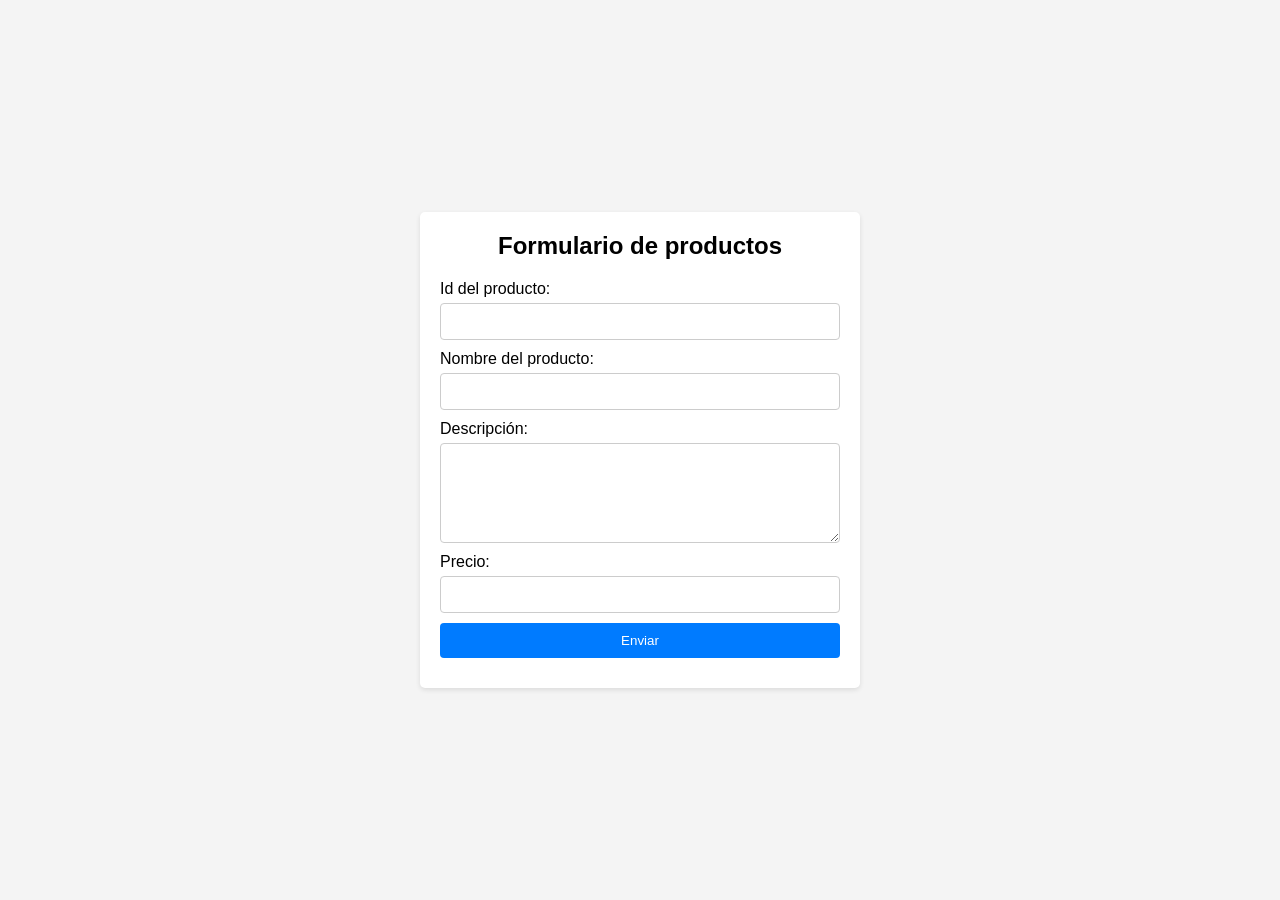
<file: src/main/resources/public/products.html>
<!DOCTYPE html>
<html lang="es">
<head>
    <meta charset="UTF-8">
    <meta name="viewport" content="width=device-width, initial-scale=1.0">
    <title>Formulario de productos</title>
    <link rel="stylesheet" href="css/productsStyles.css">
</head>
<body>
<div class="container">
    <h2>Formulario de productos</h2>
    <form action="/products" method="post">
        <label for="id">Id del producto:</label>
        <input type="text" id="id" name="id">
        <label for="name">Nombre del producto:</label>
        <input type="text" id="name" name="name">
        <label for="description">Descripción:</label>
        <textarea id="description" name="description"></textarea>
        <label for="price">Precio:</label>
        <input type="number" id="price" name="price" step="0.01">
        <button type="submit">Enviar</button>
    </form>
</div>
</body>
</html>
</file>
<file: src/main/resources/public/css/productsStyles.css>
body {
    font-family: Arial, sans-serif;
    background-color: #f4f4f4;
    margin: 0;
    padding: 0;
    display: flex;
    justify-content: center;
    align-items: center;
    height: 100vh;
}
.container {
    background-color: #fff;
    padding: 20px;
    border-radius: 5px;
    box-shadow: 0 2px 5px rgba(0, 0, 0, 0.1);
    width: 400px;
}
h2 {
    margin-top: 0;
    text-align: center;
}
form {
    display: flex;
    flex-direction: column;
}
label {
    margin-bottom: 5px;
}
input[type="text"],
textarea,
input[type="number"],
button {
    padding: 10px;
    margin-bottom: 10px;
    border: 1px solid #ccc;
    border-radius: 4px;
    box-sizing: border-box;
}
textarea {
    resize: vertical;
    min-height: 100px;
}
button {
    background-color: #007bff;
    color: #fff;
    border: none;
    cursor: pointer;
    transition: background-color 0.3s ease;
}
button:hover {
    background-color: #0056b3;
}
</file>
